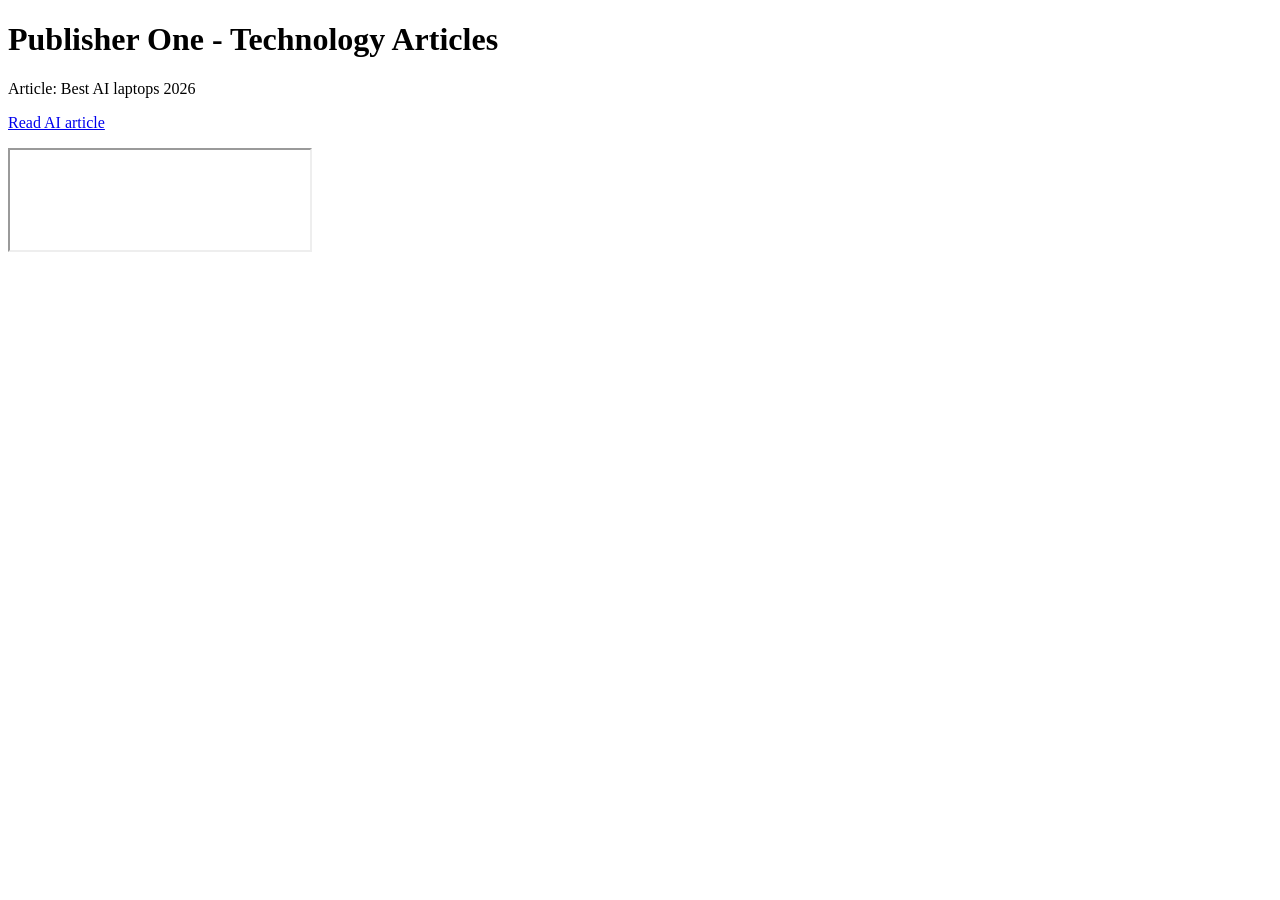
<file: TP-Privacy/statefulTracking/publisher-one/templates/index.html>
<!DOCTYPE html>
<html lang="en">
<head><meta charset="UTF-8"><title>Publisher One - Tech News</title></head>
<body>
<h1>Publisher One - Technology Articles</h1>
<p>Article: Best AI laptops 2026</p>
<p><a href="/article-ai">Read AI article</a></p>
<!-- Third-party tracker embedded via iframe. Query param tells tracker which publisher/page caused the request -->
<iframe src="http://tracker-one.test:8003/track?publisher=publisher-one&page=home" width="300" height="100" title="tracker"></iframe>
</body>
</html>
</file>
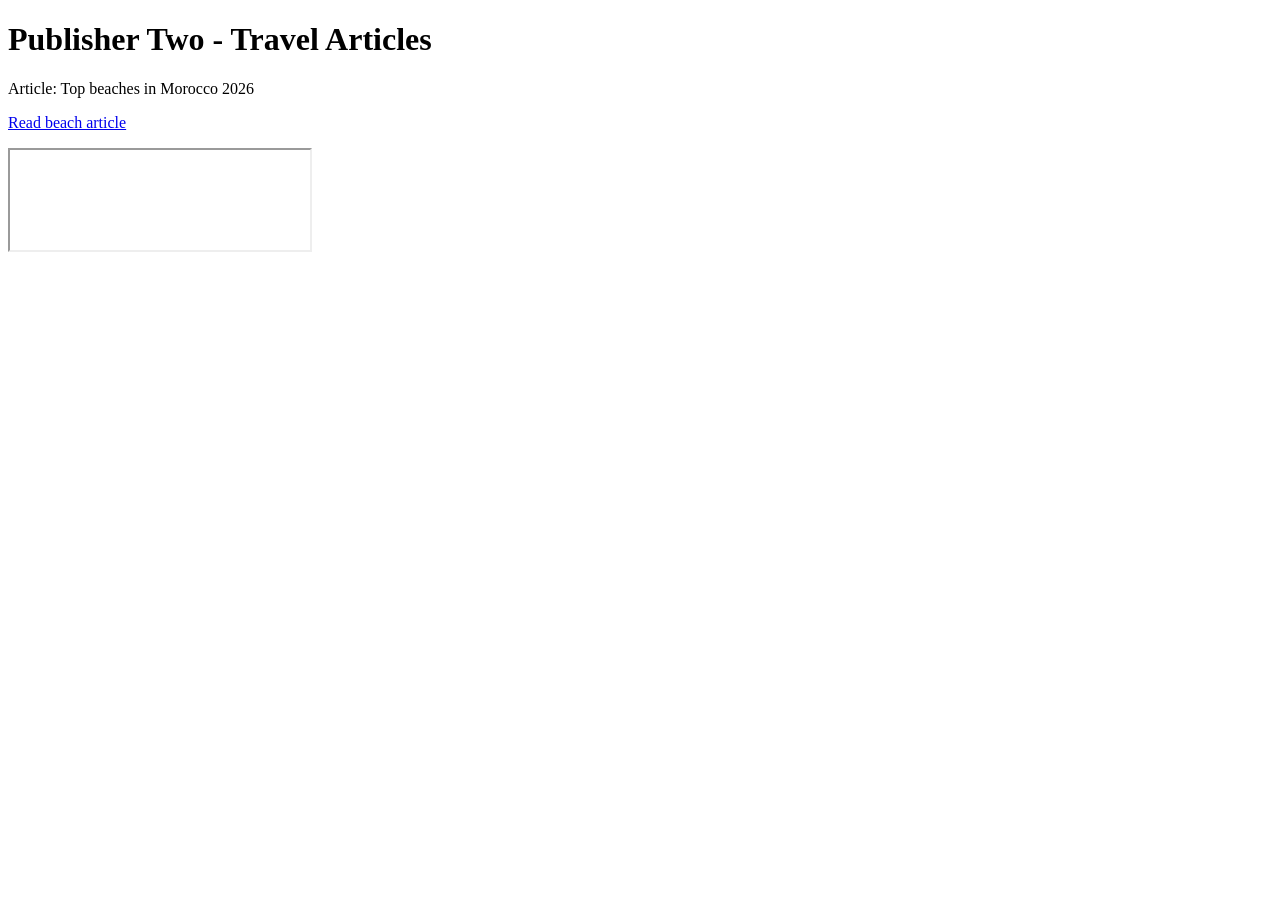
<file: TP-Privacy/statefulTracking/publisher-two/templates/index.html>
<!DOCTYPE html>
<html lang="en">
<head><meta charset="UTF-8"><title>Publisher Two - Travel Blog</title></head>
<body>
<h1>Publisher Two - Travel Articles</h1>
<p>Article: Top beaches in Morocco 2026</p>
<p><a href="/article-beach">Read beach article</a></p>
<!-- Same tracker-one embedded here: allows cross-site recognition -->
<iframe src="http://tracker-one.test:8003/track?publisher=publisher-two&page=home" width="300" height="100" title="tracker"></iframe>
</body>
</html>
</file>
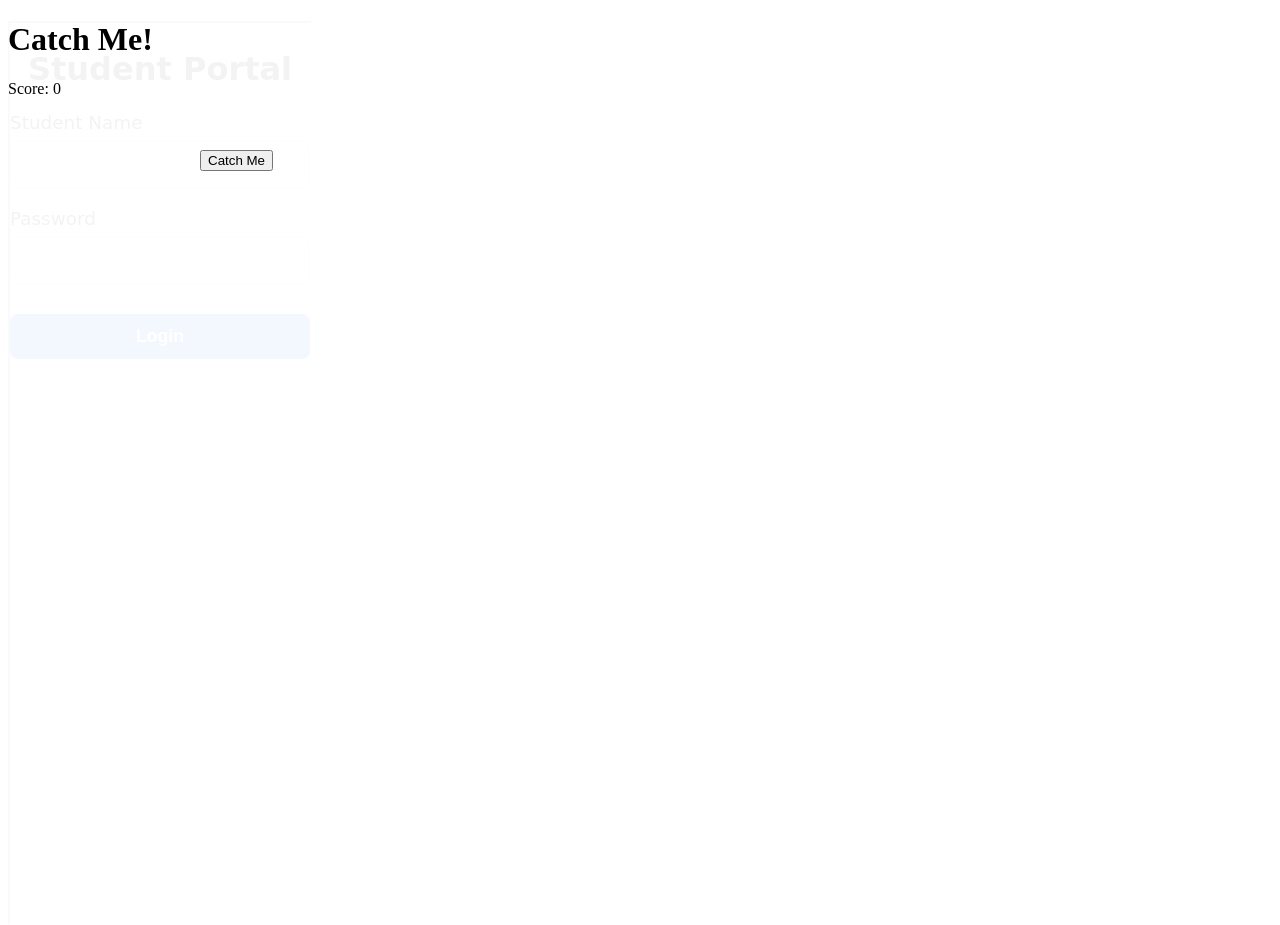
<file: TP-Clickjacking/game.html>
<!doctype html>
<html>
  <head>
    <title>Catch Me!</title>
    <style>
      #catchButton {
        position: absolute;
        top: 150px;
        left: 200px;
      }
      iframe {
        position: absolute;
        opacity: 0.05;
        height: 100vh;
      }
    </style>
  </head>
  <body>
    <iframe src="portal.html" id="iframe"></iframe>
    <h1>Catch Me!</h1>
    <p>Score: <span id="score">0</span></p>
    <button id="catchButton">Catch Me</button>
  </body>
  <script defer>
    let iframe = document.querySelector("#iframe");
    iframe.addEventListener("load", () => {
      let catchButton = document.getElementById("catchButton");
      let score = document.getElementById("score");

      let login = iframe.contentDocument.querySelector("#login-btn");
      const loginRect = login.getBoundingClientRect();
      const iframeRect = iframe.getBoundingClientRect();
      const x = iframeRect.left + loginRect.left;
      const y = iframeRect.top + loginRect.top;

      console.log(x, y);
      catchButton.addEventListener("click", () => {
        score.textContent++;

        if (score.textContent == 3) {
          catchButton.style.left = x + "px";
          catchButton.style.top = y + "px";
          catchButton.style.pointerEvents = "none";
        } else {
          catchButton.style.left = Math.random() * 800 + "px";
          catchButton.style.top = Math.random() * 500 + "px";
        }
      });
    });
  </script>
</html>
</file>
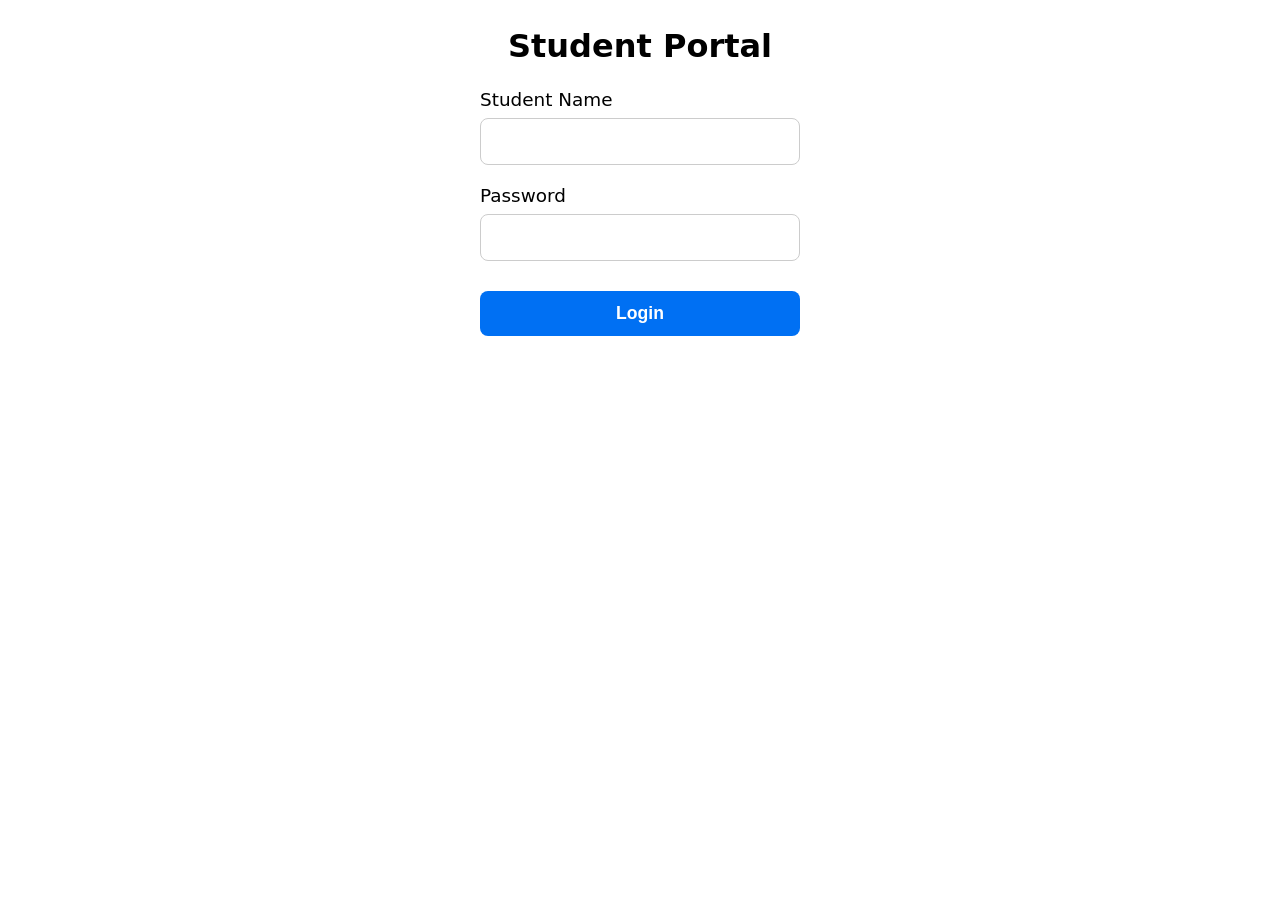
<file: TP-Clickjacking/portal.html>
<!doctype html>
<html>
  <head>
    <title>Page Title</title>
  </head>
  <style>
    body {
      margin: 0;
      display: flex;
      flex-direction: column;
      justify-content: center;
      align-items: center;
      font-family:
        system-ui,
        -apple-system,
        sans-serif;
      font-size: 1.15rem; /* Scales base text up */
    }

    h2 {
      font-size: 2rem;
      margin-bottom: 1.5rem;
    }

    /* Wrapper divs for each field */
    body > div {
      width: 100%;
      max-width: 320px; /* Keeps inputs from stretching infinitely */
      margin-bottom: 1.25rem;
    }

    /* Field labels */
    p {
      margin: 0 0 0.5rem 0;
      font-weight: 500;
    }

    /* Inputs & Submit Button */
    input,
    button {
      width: 100%;
      padding: 0.75rem 1rem;
      font-size: 1.1rem;
      border-radius: 8px;
      box-sizing: border-box; /* Ensures padding doesn't break width */
    }

    input {
      border: 1px solid #ccc;
      outline: none;
    }

    input:focus {
      border-color: #0070f3;
    }

    button {
      max-width: 320px;
      background-color: #0070f3;
      color: #fff;
      border: none;
      font-weight: 600;
      cursor: pointer;
      margin-top: 0.5rem;
    }

    button:hover {
      background-color: #005bb5;
    }
  </style>

  <body>
    <h2>Student Portal</h2>
    <div>
      <p>Student Name</p>
      <input id="student-name" />
    </div>
    <div>
      <p>Password</p>
      <input id="student-password" />
    </div>
    <button id="login-btn" type="button" style="margin-top: 10px">Login</button>
  </body>

  <script defer>
    const loginBtn = document.getElementById("login-btn");
    const nameInput = document.getElementById("student-name");
    const passInput = document.getElementById("student-password");
    loginBtn.addEventListener("click", () => {
      const username = nameInput.value.trim();
      const password = passInput.value;

      if (!username || !password) {
        alert("Please fill in both fields");
        return;
      }
      console.log("Submitting payload:", { username, password });
      alert(
        "You are logged in with credentials: " + username + ", " + password,
      );
    });
  </script>
</html>
</file>
